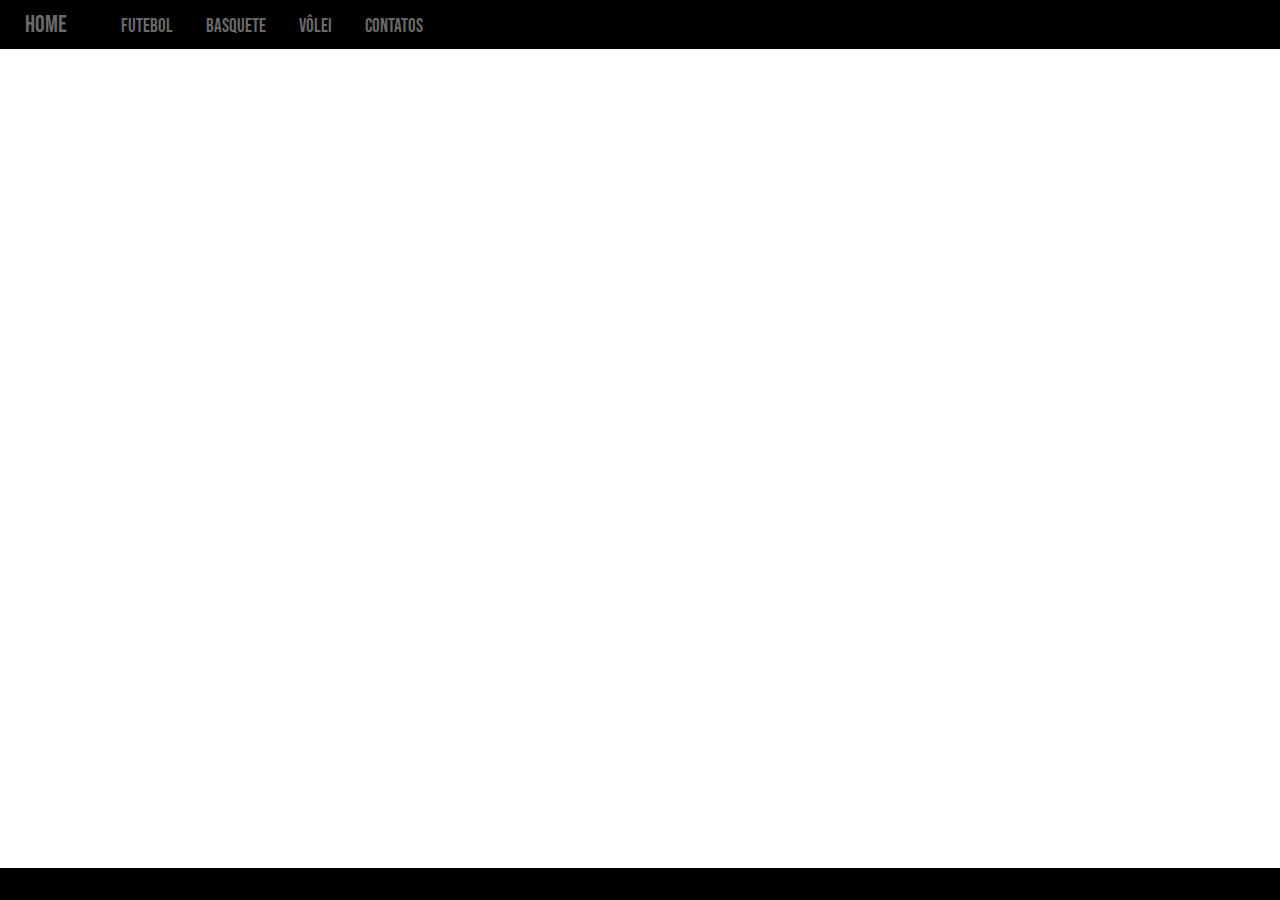
<file: index.html>
<!DOCTYPE html>
<html lang="en">
  <head>
    <meta charset="utf-8" />
    <meta name="viewport" content="width=device-width, initial-scale=1" />

    <title>Blog de Esportes</title>

    <!-- CSS no style.css -->
    <link rel="stylesheet" href="style.css" />
    
    <!-- Toolkit de ícones -->
    <link rel="stylesheet" href="https://cdnjs.cloudflare.com/ajax/libs/font-awesome/6.4.0/css/all.min.css" integrity="sha512-iecdLmaskl7CVkqkXNQ/ZH/XLlvWZOJyj7Yy7tcenmpD1ypASozpmT/E0iPtmFIB46ZmdtAc9eNBvH0H/ZpiBw==" crossorigin="anonymous" referrerpolicy="no-referrer" />
  
    <!-- Carrega a top bar e footer -->
    <script src="./scripts/base.js"></script>
  </head>
  <body>
    <!-- To do -->
  </body>
</html>
</file>
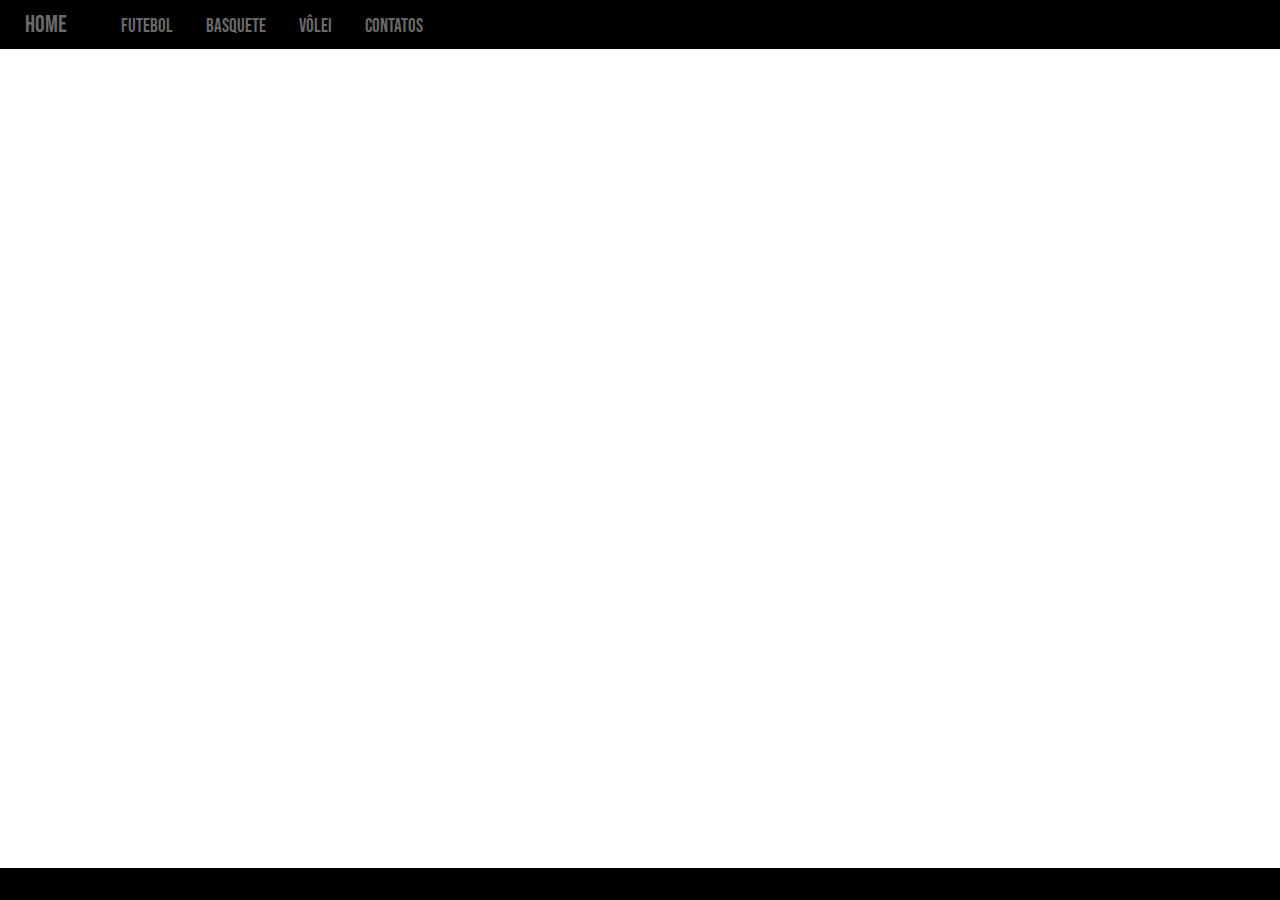
<file: contatos.html>
<!DOCTYPE html>
<html lang="en">
  <head>
    <meta charset="utf-8" />
    <meta name="viewport" content="width=device-width, initial-scale=1" />

    <title>Contatos - Blog de Esportes</title>

    <!-- CSS no style.css -->
    <link rel="stylesheet" href="style.css" />
    
    <!-- Toolkit de ícones -->
    <link rel="stylesheet" href="https://cdnjs.cloudflare.com/ajax/libs/font-awesome/6.4.0/css/all.min.css" integrity="sha512-iecdLmaskl7CVkqkXNQ/ZH/XLlvWZOJyj7Yy7tcenmpD1ypASozpmT/E0iPtmFIB46ZmdtAc9eNBvH0H/ZpiBw==" crossorigin="anonymous" referrerpolicy="no-referrer" />
  
    <!-- Carrega a top bar e footer -->
    <script src="./scripts/base.js"></script>
  </head>
  <body>
    <!-- To do -->
  </body>
</html>
</file>
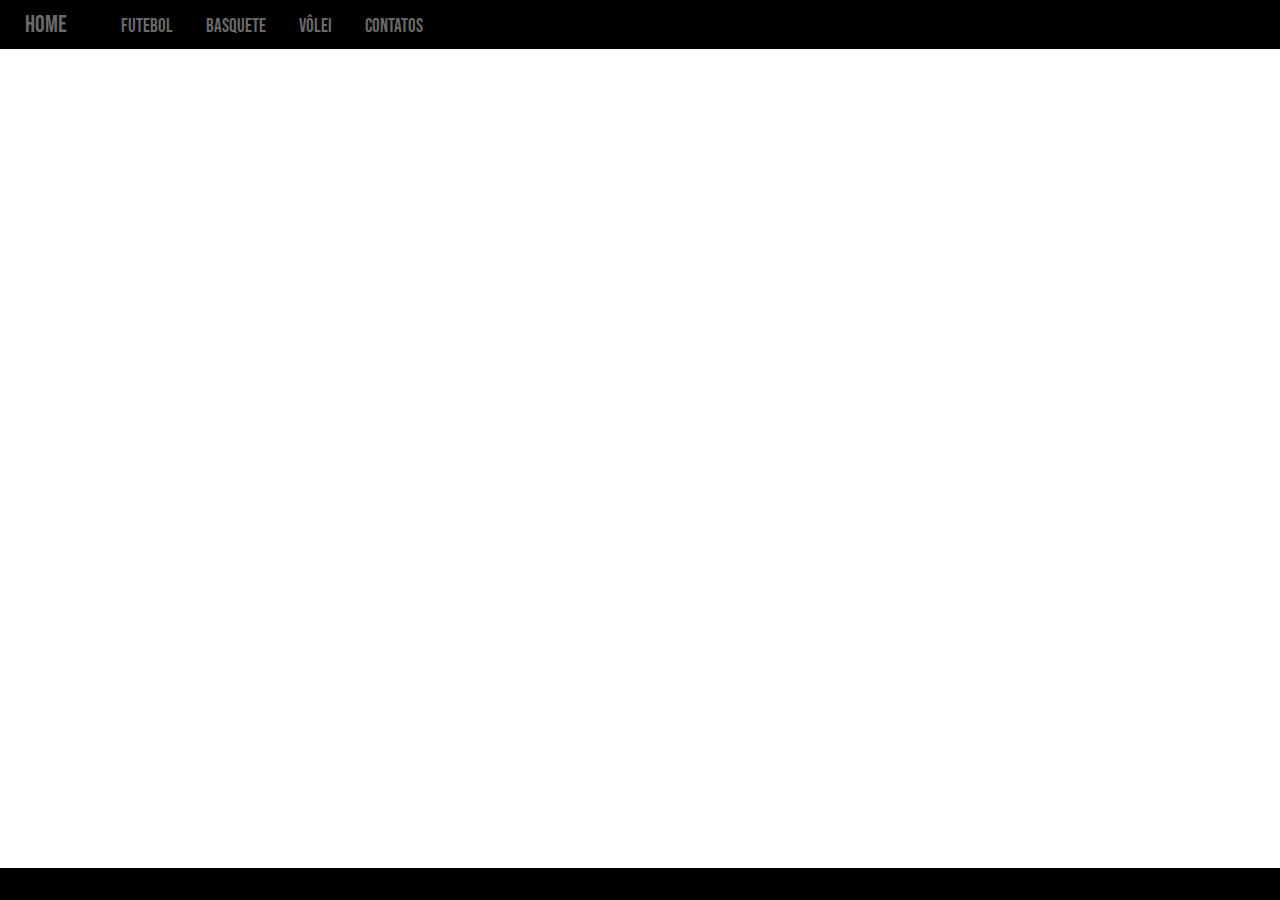
<file: categorias/basquete.html>
<!DOCTYPE html>
<html lang="en">
  <head>
    <meta charset="utf-8" />
    <meta name="viewport" content="width=device-width, initial-scale=1" />

    <title>Basquete - Blog de Esportes</title>

    <!-- CSS no style.css -->
    <link rel="stylesheet" href="../style.css" />
    
    <!-- Toolkit de ícones -->
    <link rel="stylesheet" href="https://cdnjs.cloudflare.com/ajax/libs/font-awesome/6.4.0/css/all.min.css" integrity="sha512-iecdLmaskl7CVkqkXNQ/ZH/XLlvWZOJyj7Yy7tcenmpD1ypASozpmT/E0iPtmFIB46ZmdtAc9eNBvH0H/ZpiBw==" crossorigin="anonymous" referrerpolicy="no-referrer" />
  
    <!-- Carrega a top bar e footer -->
    <script src="../scripts/base.js"></script>
  </head>
  <body>
    <!-- To do -->
  </body>
</html>
</file>
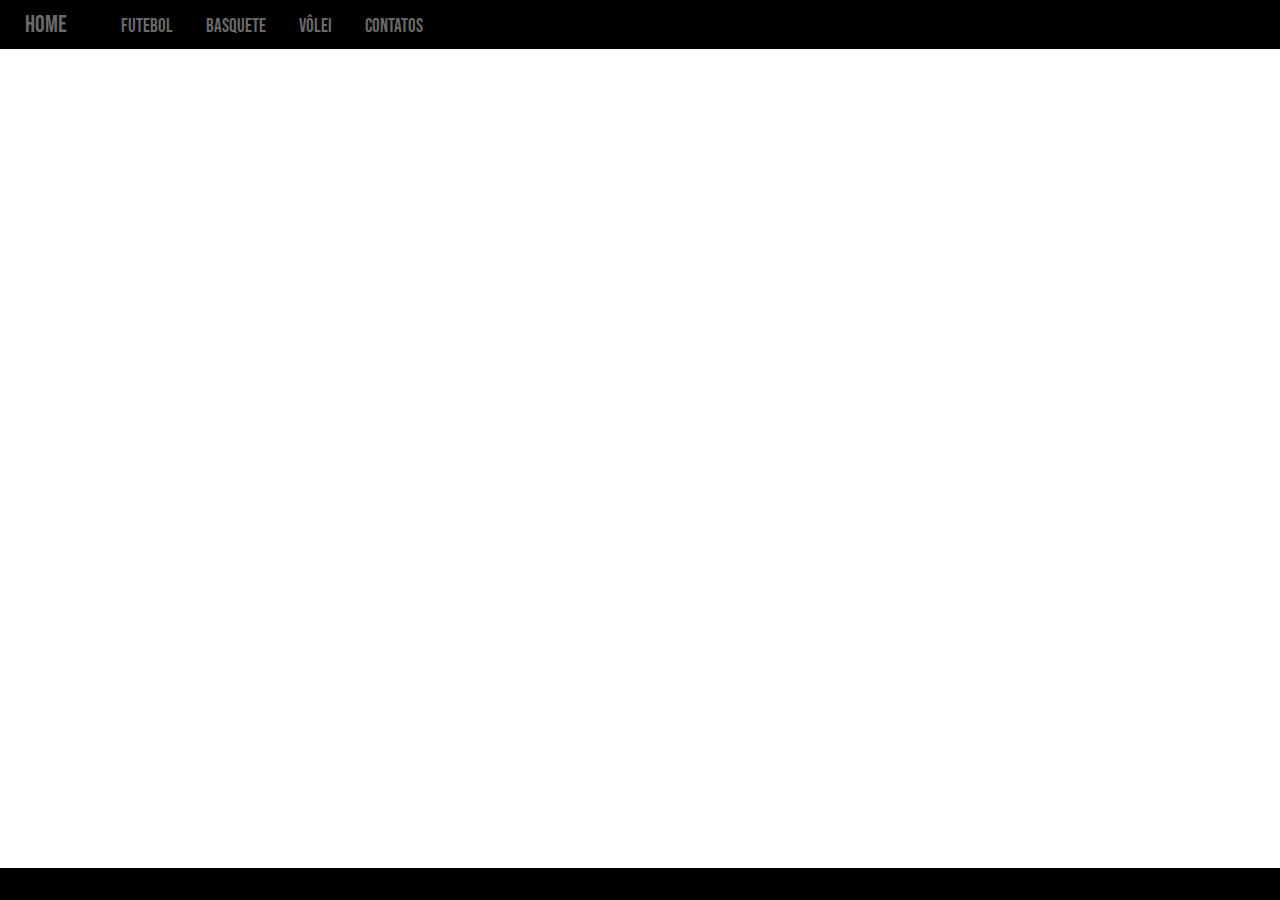
<file: categorias/futebol.html>
<!DOCTYPE html>
<html lang="en">
  <head>
    <meta charset="utf-8" />
    <meta name="viewport" content="width=device-width, initial-scale=1" />

    <title>Futebol - Blog de Esportes</title>

    <!-- CSS no style.css -->
    <link rel="stylesheet" href="../style.css" />
    
    <!-- Toolkit de ícones -->
    <link rel="stylesheet" href="https://cdnjs.cloudflare.com/ajax/libs/font-awesome/6.4.0/css/all.min.css" integrity="sha512-iecdLmaskl7CVkqkXNQ/ZH/XLlvWZOJyj7Yy7tcenmpD1ypASozpmT/E0iPtmFIB46ZmdtAc9eNBvH0H/ZpiBw==" crossorigin="anonymous" referrerpolicy="no-referrer" />
  
    <!-- Carrega a top bar e footer -->
    <script src="../scripts/base.js"></script>
  </head>
  <body>
    <!-- To do -->
  </body>
</html>
</file>
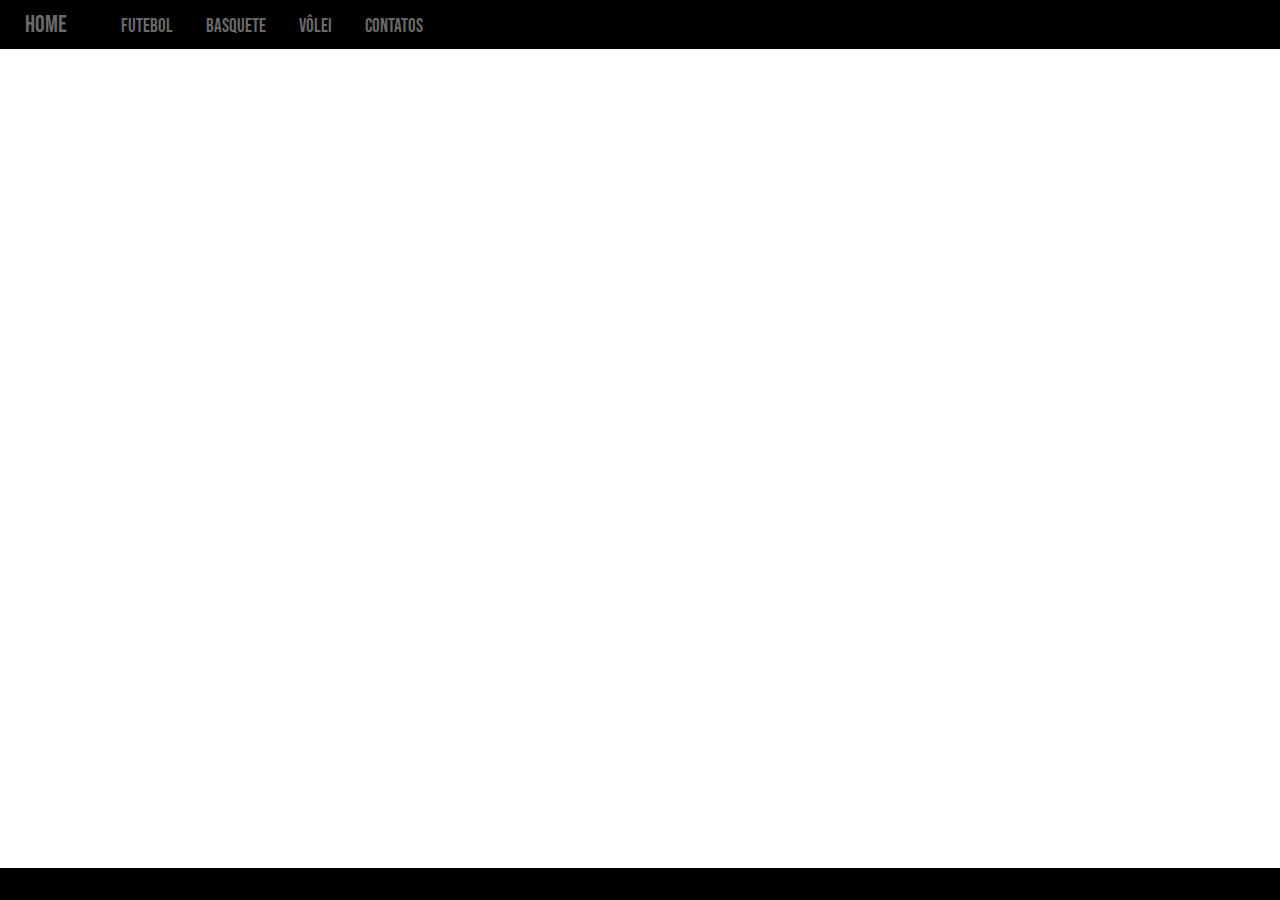
<file: categorias/volei.html>
<!DOCTYPE html>
<html lang="en">
  <head>
    <meta charset="utf-8" />
    <meta name="viewport" content="width=device-width, initial-scale=1" />

    <title>Voleibol - Blog de Esportes</title>

    <!-- CSS no style.css -->
    <link rel="stylesheet" href="../style.css" />
    
    <!-- Toolkit de ícones -->
    <link rel="stylesheet" href="https://cdnjs.cloudflare.com/ajax/libs/font-awesome/6.4.0/css/all.min.css" integrity="sha512-iecdLmaskl7CVkqkXNQ/ZH/XLlvWZOJyj7Yy7tcenmpD1ypASozpmT/E0iPtmFIB46ZmdtAc9eNBvH0H/ZpiBw==" crossorigin="anonymous" referrerpolicy="no-referrer" />
  
    <!-- Carrega a top bar e footer -->
    <script src="../scripts/base.js"></script>
  </head>
  <body>
    <!-- To do -->
  </body>
</html>
</file>
<file: style.css>
@import url('https://fonts.googleapis.com/css2?family=Bebas+Neue&display=swap');

html {
  height: 100%;
  box-sizing: border-box;
}

*, *:before, *:after {
  box-sizing: inherit;
}

body {
  position: relative;
  margin: 0;
  padding-bottom: 6rem;
  min-height: 100%;
}

.topbar {
  background-color: #000000;
  color: #6A6A6A;
  padding: 10px;
  font-family: 'Bebas Neue', cursive;
}

.topbar a {
  text-decoration: inherit;
  color: inherit;
}

.home {
  padding: 0 35px 0 15px;
  font-size: 1.5em;
}

.paths a {
  font-size: 1.2em;
  padding: 15px;
}

.footer {
  position: absolute;
  right: 0;
  bottom: 0;
  left: 0;
  padding: 1rem;
  background-color: #000000;
  text-align: center;
}
</file>
